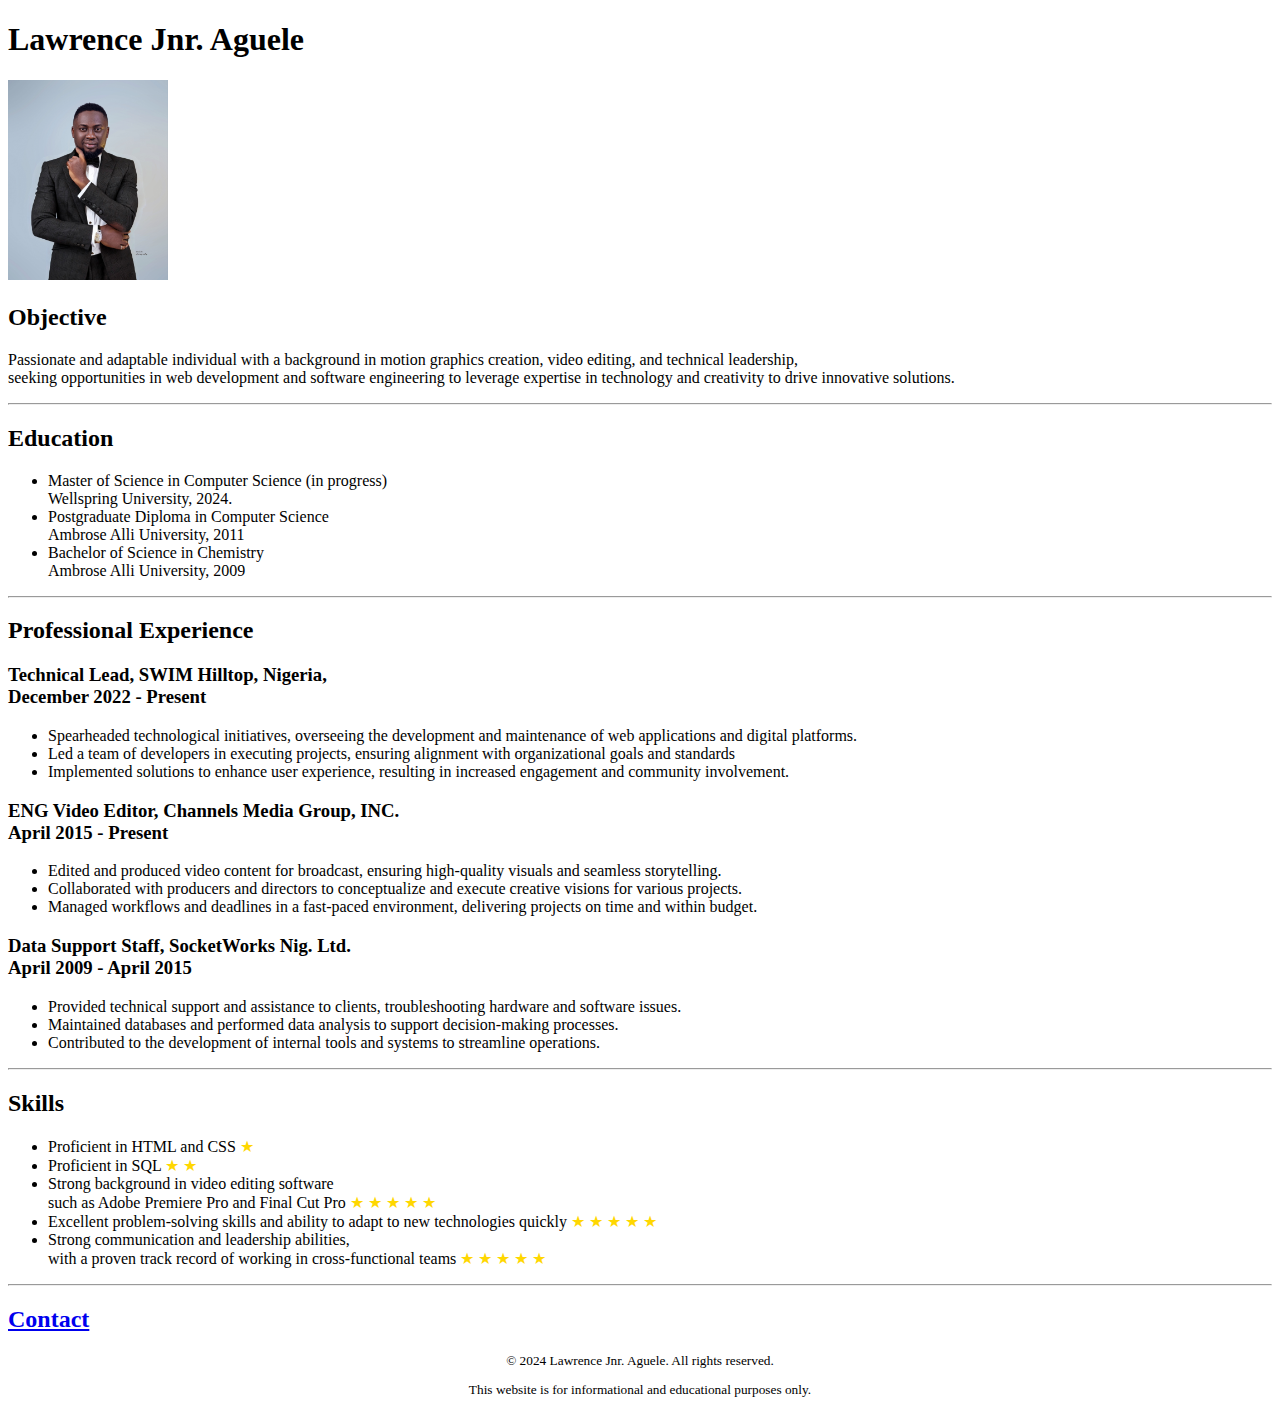
<file: index.html>
<!DOCTYPE html>
<html lang="en">
<head>
    <meta charset="UTF-8">
    <meta name="viewport" content="width=device-width, initial-scale=1.0">
    <title>My Resume</title>
    <link rel="stylesheet" href="./style.css">
</head>
<body>
    <h1>Lawrence Jnr. Aguele</h1>
   
    <img src="./assets/images/My Professional Pic.jpg" alt="My Professional Picture" height="200">
   
    <h2>Objective</h2>
    <p>Passionate and adaptable individual with a background in motion graphics creation, 
        video editing, and technical leadership, 
        <br>seeking opportunities in web development and software engineering to 
        leverage expertise in technology and creativity to drive innovative solutions.
    </p><hr>
    
    <h2>Education</h2>
    <ul>
        <li>Master of Science in Computer Science (in progress)
            <br>Wellspring University, 2024.
      </li>
      <li>Postgraduate Diploma in Computer Science
            <br>Ambrose Alli University, 2011
        </li>
        <li>Bachelor of Science in Chemistry
            <br>Ambrose Alli University, 2009
        </li>

    </ul><hr>
    
    <h2>Professional Experience</h2>
    <h3>Technical Lead, SWIM Hilltop, Nigeria,
    <br>December 2022 - Present</h3> 
    <ul>
        <li>
            Spearheaded technological initiatives, 
            overseeing the development and maintenance of 
            web applications and digital platforms.
        </li>
        <li>
            Led a team of developers in executing projects, 
            ensuring alignment with organizational goals and standards
        </li>
        <li>
            Implemented solutions to enhance user experience, 
            resulting in increased engagement and community involvement.
        </li>
    </ul>
    <h3>ENG Video Editor, Channels Media Group, INC.
    <br>April 2015 - Present</h3>
    <ul>
        <li>
            Edited and produced video content for broadcast, 
            ensuring high-quality visuals and seamless storytelling.
        </li>
        <li>
            Collaborated with producers and directors to conceptualize 
            and execute creative visions for various projects.
        </li>
        <li>
            Managed workflows and deadlines in a fast-paced environment, 
            delivering projects on time and within budget.
        </li>
    </ul>
    <h3>Data Support Staff, SocketWorks Nig. Ltd.
    <br>April 2009 - April 2015</h3>
    <ul>
        <li>
            Provided technical support and assistance to clients, 
            troubleshooting hardware and software issues.

        </li>
        <li>
            Maintained databases and performed data analysis to support 
            decision-making processes.
        </li>
        <li>
            Contributed to the development of internal tools and systems to streamline operations.
        </li>
    </ul><hr>

    <h2>Skills</h2>
    <ul>
        <li>
            Proficient in HTML and CSS <span class="star">&#9733;</span>
        </li>
        <li>
            Proficient in SQL <span class="star">&#9733; &#9733;</span>
        </li>
        <li>
            Strong background in video editing software 
            <br>such as Adobe Premiere Pro and Final Cut Pro <span class="star">&#9733 &#9733 &#9733 &#9733 &#9733</span>
        </li>
        <li>
            Excellent problem-solving skills and ability to adapt to new technologies quickly <span class="star">&#9733 &#9733 &#9733 &#9733 &#9733</span>
        </li>
        <li>
            Strong communication and leadership abilities, 
            <br>with a proven track record of working in cross-functional teams <span class="star">&#9733 &#9733 &#9733 &#9733 &#9733</span>
        </li>
    </ul><hr>
    
    <h2><a href="./Contact.html">Contact</a></h2>
    
   
   <footer class="footer">
        <p>&copy; 2024 Lawrence Jnr. Aguele. All rights reserved.</p>
        <p>This website is for informational and educational purposes only.</p>
    </footer>


</body>
</html>
</file>
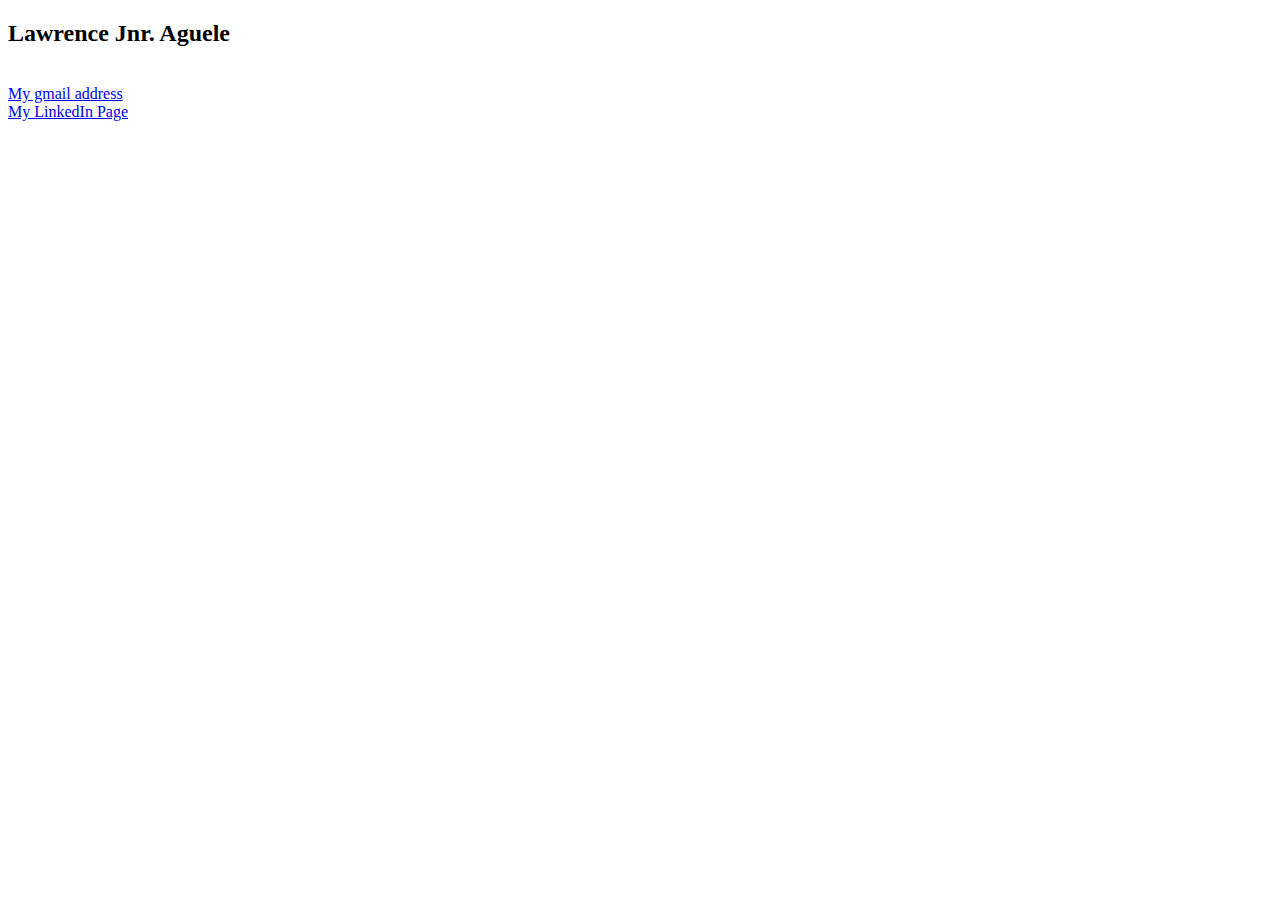
<file: Contact.html>
<!DOCTYPE html>
<html lang="en">
<head>
    <meta charset="UTF-8">
    <meta name="viewport" content="width=device-width, initial-scale=1.0">
    <title>Document</title>
</head>
<body>
    <p>
       <h2> Lawrence Jnr. Aguele</h2>
       <br> <a href="mailto: lawrencejr.aguele@gmail.com"> My gmail address</a>
       <br> <a href="https://www.linkedin.com/in/lawrencejnr"> My LinkedIn Page</a>
    </p>
</body>
</html>
</file>
<file: style.css>
.star {
    color: gold;
}

.footer {
    text-align: center;
    font-weight: lighter;
    font-size: smaller;
}
</file>
